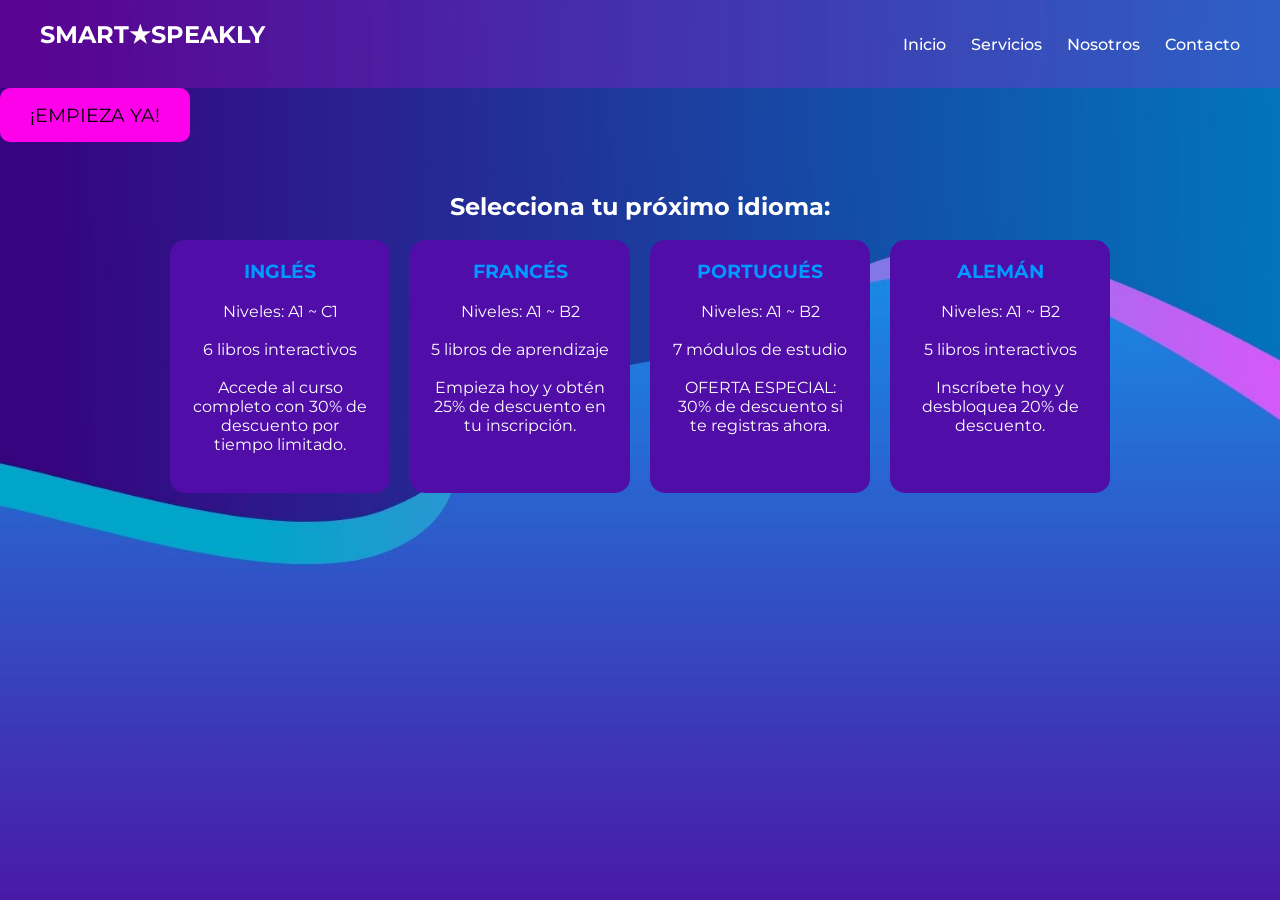
<file: MOMENTO 2/indemm2.html>
<!DOCTYPE html>
<html lang="en">
<head>
    <meta charset="UTF-8">
    <meta name="viewport" content="width=device-width, initial-scale=1.0">
    <title>LANDING PAGE</title>
    <link rel="stylesheet" href="style.css">
    <link rel="preconnect" href="https://fonts.googleapis.com">
    <link rel="preconnect" href="https://fonts.gstatic.com" crossorigin>
    <link href="https://fonts.googleapis.com/css2?family=Montserrat:ital,wght@0,100..900;1,100..900&display=swap" rel="stylesheet">
</head>
<body>
    
    <header class="hero">
        <div class="hero-container">
        
            <nav class="lista">
            <div class="logo">
                <h2>SMART★SPEAKLY</h2><br>
                </div>
                <ul class="links">
                    <li><a>Inicio</a></li>
                    <li><a>Servicios</a></li>
                    <li><a>Nosotros</a></li>
                    <li><a>Contacto</a></li>
                </ul>
            </nav>
        </div>
        </div>
        <button class="btn-oferta">¡EMPIEZA YA!</button>
            
            <section class="tarjetas-idiomas">
                <h2>Selecciona tu próximo idioma:</h2> <br>

                <div class="contenedor-tarjetas">

                <div class="tarjeta">
                    <h3>INGLÉS</h3><br>
                    <p>Niveles: A1 ~ C1</p><br>
                    <p>6 libros interactivos</p><br>
                    <p>Accede al curso completo con 30% de descuento por tiempo limitado.</p><br>
   
                </div>

                <div class="tarjeta">
                    <h3>FRANCÉS</h3> <br>
                    <p>Niveles: A1 ~ B2</p><br>
                    <p>5 libros de aprendizaje</p><br>
                    <p>Empieza hoy y obtén 25% de descuento en tu inscripción.</p>
                </div>

                <div class="tarjeta">
                    <h3>PORTUGUÉS</h3><br>
                    <p>Niveles: A1 ~ B2</p><br>
                    <p>7 módulos de estudio</p><br>
                    <p>OFERTA ESPECIAL: 30% de descuento si te registras ahora.</p>
                </div>

                <div class="tarjeta">
                    <h3>ALEMÁN</h3><br>
                    <p>Niveles: A1 ~ B2</p><br>
                    <p>5 libros interactivos</p><br>
                    <p>Inscríbete hoy y desbloquea 20% de descuento.</p>
                </div>

            </div>
        </section>
    </header>
    
</body>
</html>
</file>
<file: MOMENTO 2/style.css>
*{
    margin: 0;
    padding: 0;
    box-sizing: border-box;
}

body{
    font-family: 'Montserrat', sans-serif;
    color: white;
    
}

.hero-container {
    width: 100%;
}

.lista {
    display: flex;
    justify-content: space-between; 
    align-items: center;            
    padding: 20px 40px;     
    background-color: rgba(255, 0, 234, 0.171);        
}

.links {
    display: flex;
    gap: 25px;                     
    list-style: none;               
}

.links a {
    color: white;
    text-decoration: none;         
    font-weight: 500;
}

.links a {
    color: white;
    text-decoration: none;
    font-weight: 500;
    transition: color 0.3s ease;
}

.links a:hover {
    color: #00fff2;
}

.hero{
    background-image: url("fondo.jpg");
    background-size: cover;
    background-position: center;
    background-repeat: no-repeat;
    height: 100vh;
}

.btn-oferta {
    background-color: rgb(255, 0, 234);
    font-family: 'Montserrat', sans-serif;
    color:black;
    padding: 15px 30px;
    font-size: 1.2rem;
    border: none; 
    border-radius: 10px;
    cursor: pointer;
    transition: all 0.4s ease;
}

.btn-oferta:hover {
    background-color:rgb(0, 255, 242);
    transform: translateY(-5px);
    box-shadow: 0px 10px 15px rgba(0, 0, 0, 0.3);
}

.tarjetas-idiomas{
    margin:50px; 
    text-align:center;
}

.contenedor-tarjetas{
    display:flex;
    justify-content:center;
    gap:20px;
}

.tarjeta{
    
    background-color: rgb(80, 13, 168);
    padding:20px; 
    border-radius:15px;
    width:220px;
}

.tarjeta {
    background-color: rgb(80, 13, 168);
    padding: 20px;
    border-radius: 15px;
    width: 220px;
    transition: all 0.4s ease;
}

.tarjeta:hover {
    transform: translateY(-10px);
    box-shadow: 0px 10px 20px rgba(0, 0, 0, 0.4);
    background-color: rgb(103, 23, 207);
}

.tarjeta h3{
    color:#0099ff;
}
</file>
